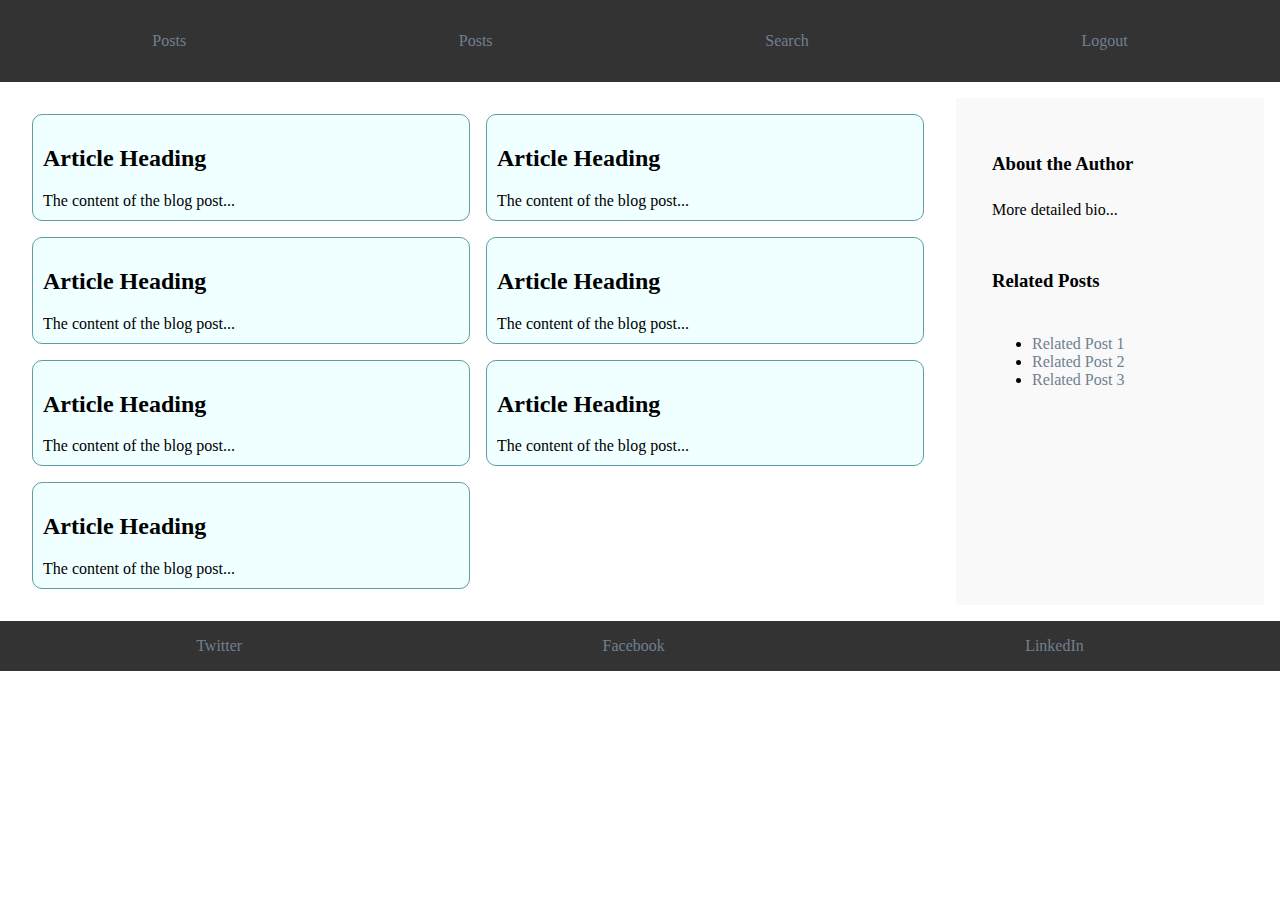
<file: post.html>
<!DOCTYPE html>
<html lang="en">
<head>
  <meta charset="UTF-8">
  <meta name="description" content="A responsive blog layout example">
  <meta name="viewport" content="width=device-width, initial-scale=1">
  <link rel="stylesheet" href="Style.css">
  <title>Blog Post Title</title>
</head>
<body>
    <header class="header">
        <nav class="navbar">
          <ul class="nav-list">
            <li><a href="Index.html">Posts</a></li>
            <li><a href="post.html">Posts</a></li>
            <li><a href="#">Search</a></li>
            <li><a href="#">Logout</a></li>
          </ul>
        </nav>
      </header>
    

  <div class="grid-container">
    <main class="main-content">
      <article class="blog-article">
        <h2>Article Heading</h2>
        <p>The content of the blog post...</p>
      </article>
      <article class="blog-article">
        <h2>Article Heading</h2>
        <p>The content of the blog post...</p>
      </article>
      <article class="blog-article">
        <h2>Article Heading</h2>
        <p>The content of the blog post...</p>
      </article>
      <article class="blog-article">
        <h2>Article Heading</h2>
        <p>The content of the blog post...</p>
      </article>
      <article class="blog-article">
        <h2>Article Heading</h2>
        <p>The content of the blog post...</p>
      </article>
      <article class="blog-article">
        <h2>Article Heading</h2>
        <p>The content of the blog post...</p>
      </article>
      <article class="blog-article">
        <h2>Article Heading</h2>
        <p>The content of the blog post...</p>
      </article>
    </main>
    <aside class="sidebar">
      <section class="about-author">
        <h3>About the Author</h3>
        <p>More detailed bio...</p>
      </section>
      <section class="related-posts">
        <h3>Related Posts</h3>
        <ul>
          <li><a href="#">Related Post 1</a></li>
          <li><a href="#">Related Post 2</a></li>
          <li><a href="#">Related Post 3</a></li>
        </ul>
      </section>
    </aside>
  </div>

  <footer class="site-footer">
    <div class="social-links">
      <a href="#">Twitter</a>
      <a href="#">Facebook</a>
      <a href="#">LinkedIn</a>
    </div>
  </footer>
</body>
</html>
</file>
<file: Style.css>
body, h1, p {
    margin: 0;
    padding: 0;
  }
  
  .header, .footer {
    text-align: center;
    padding: 1rem;
    background-color: #333;
    color: white;
  }
  
  .navbar .nav-list {
    display: flex;
    justify-content: space-around;
    list-style-type: none;
    padding: 0;
  }
  
  .main-content {
    display: grid;
    grid-template-columns: 2fr 2fr;
    gap: 1rem;
    padding: 1rem;
  }
  
  .sidebar {
    background-color: #f4f4f4;
    padding: 1rem;
  }
  
  .content {
    background-color: #fff;
    padding: 1rem;
  }
  
  .footer {
    padding: 1rem;
  }
  
  @media (max-width: 600px) {
    .main-content {
      grid-template-columns: 1fr;
    }
    .navbar .nav-list {
      flex-direction: column;
    }
  }
  
  @media (min-width: 601px) and (max-width: 900px) {
    .main-content {
      grid-template-columns: 1fr 2fr;
    }
  }
  
  .sidebar {
    background-color: #f9f9f9;
    padding: 20px;
  }
  
  .profile-card {
    text-align: center;
    margin-bottom: 30px;
  }
  
  .profile-img {
    width: 100px;
    height: 100px;
    border-radius: 50%;
    margin-bottom: 10px;
  }
  
  .sidebar-nav ul, .recent-posts ul, .social-media-links ul {
    list-style-type: none;
    padding: 0;
  }
  
  .sidebar-nav h4, .recent-posts h4, .social-media-links h4 {
    margin-bottom: 10px;
  }
  
  .sidebar-nav a, .recent-posts a, .social-media-links a {
    text-decoration: none;
    color: #333;
  }
  
  @media (max-width: 600px) {
    .main-content {
      grid-template-columns: 1fr;
    }
    .sidebar {
      order: -1;
    }
  }
  
  .nav-list, .social-links {
    display: flex;
    justify-content: space-around;
    padding: 1rem;
  }
  
  .grid-container {
    display: grid;
    grid-template-columns: 3fr 1fr;
    gap: 1rem;
    padding: 1rem;
  }
  
  .sidebar section {
    display: grid;
    gap: 0.5rem;
    padding: 1rem;
  }
  

a {
    color: slategray;
    text-decoration: none;
}

.site-footer{
    background-color: #333;
    color:white;
}

.blog-article{
    background-color:azure;
    border-radius: 10px;
    padding: 10px;
    border: solid 1px cadetblue;
}
</file>
